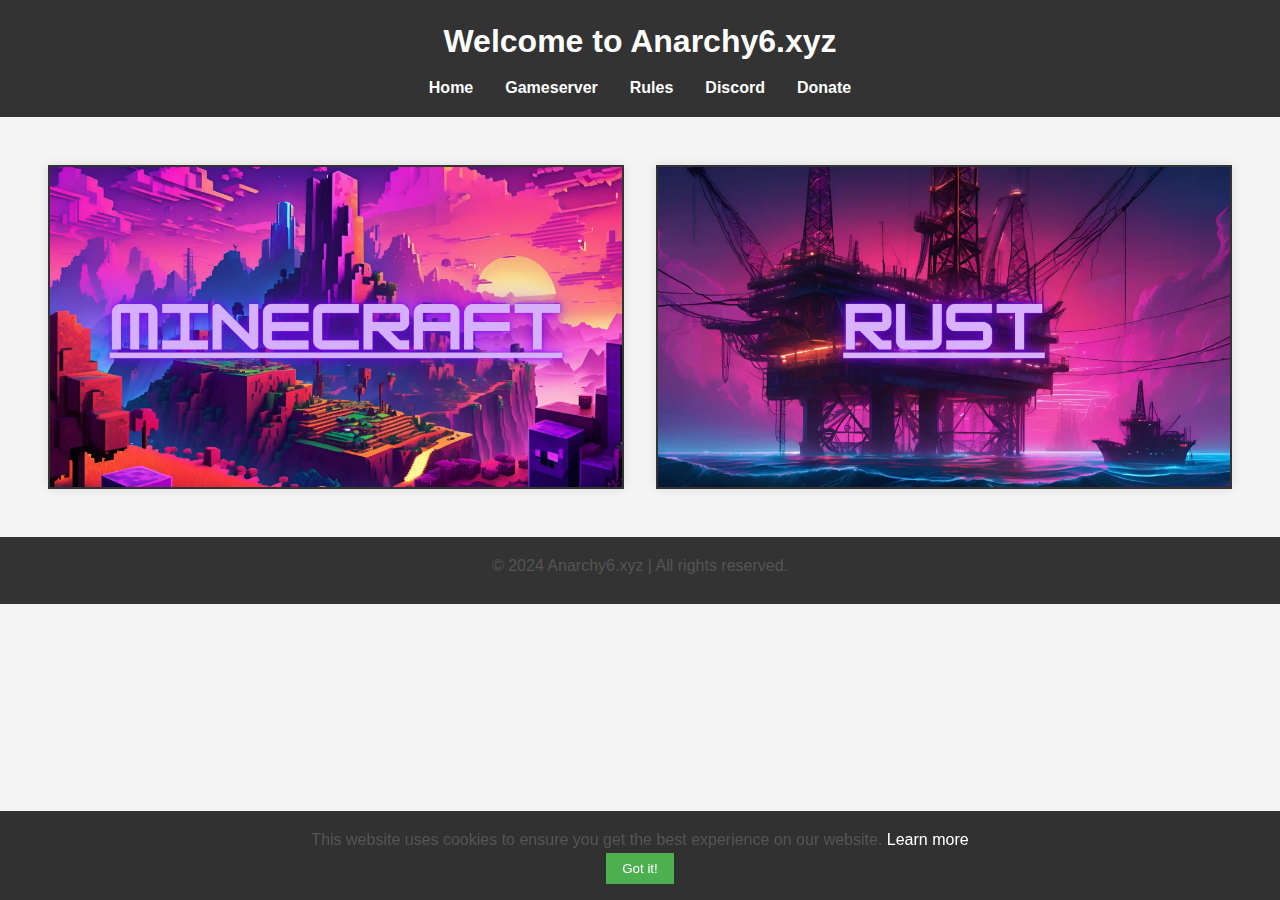
<file: index.html>
<!DOCTYPE html>
<html lang="en">
<head>
    <meta charset="UTF-8">
    <meta name="viewport" content="width=device-width, initial-scale=1.0">
    <title>Anarchy6.xyz</title>
    <link rel="icon" type="image/png" href="/assets/favicon/favicon-96x96.png" sizes="96x96" />
    <link rel="icon" type="image/svg+xml" href="/assets/favicon/favicon.svg" />
    <link rel="shortcut icon" href="/assets/favicon/favicon.ico" />
    <link rel="apple-touch-icon" sizes="180x180" href="/assets/favicon/apple-touch-icon.png" />
    <meta name="apple-mobile-web-app-title" content="anarchy6" />
    <link rel="manifest" href="/assets/favicon/site.webmanifest" />
    <link rel="stylesheet" href="styles.css">
    <script src="cookie-notice.js" defer></script>
</head>
<body>
    <header>
        <h1>Welcome to Anarchy6.xyz</h1>
        <nav>
            <ul class="menu">
                <li><a href="#">Home</a></li>
                <li class="dropdown">
                    <a href="#" class="dropbtn">Gameserver</a>
                    <div class="dropdown-content">
                        <a href="https://uptime.anarchy6.xyz">Uptime</a>
                        <a href="rust.html">Rust</a>
                        <a href="minecraft.html">Minecraft</a>
                    </div>
                </li>
                <li><a href="rules.html">Rules</a></li>
                <li><a href="https://discord.anarchy6.xyz" target="_blank">Discord</a></li>
                <li><a href="https://buymeacoffee.com/anarchy6" target="_blank">Donate</a></li>
            </ul>
        </nav>
    </header>

    <main>
        <a href="minecraft.html" class="teaser-box minecraft"></a>        
        <a href="rust.html" class="teaser-box rust"></a> 
    </main>

    <footer>
        <p>&copy; 2024 Anarchy6.xyz | All rights reserved.</p>
    </footer>

    <div class="cookie-consent" id="cookieConsent">
        <p>This website uses cookies to ensure you get the best experience on our website. <a href="cookies.html">Learn more</a></p>
        <button id="acceptCookies">Got it!</button>
    </div>
</body>
</html>
</file>
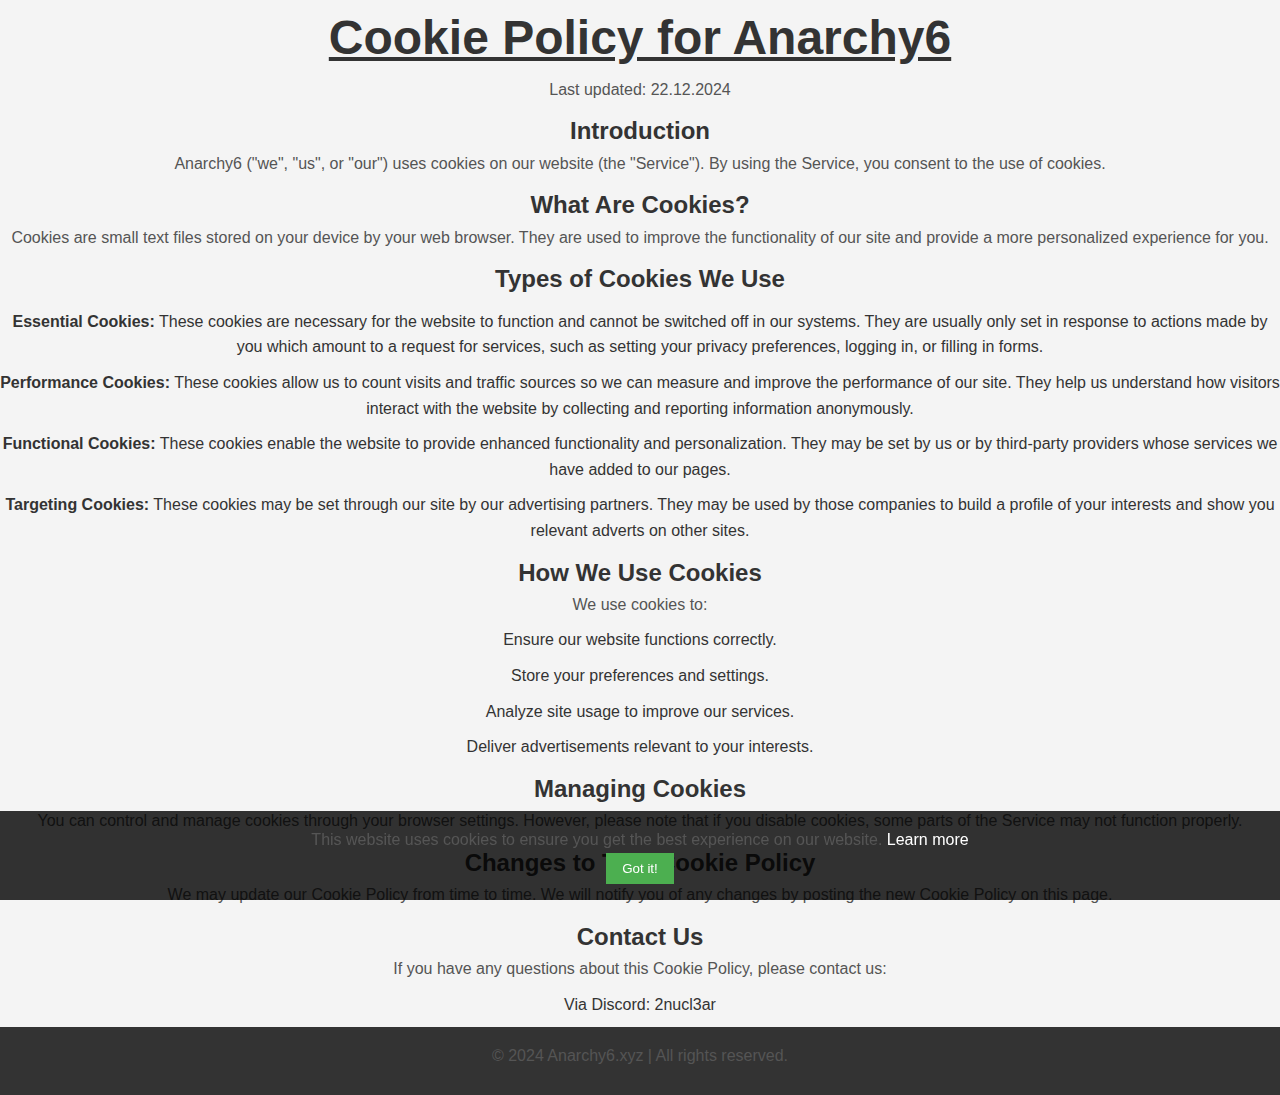
<file: cookies.html>
<!DOCTYPE html>
<html lang="en">
<head>
    <meta charset="UTF-8">
    <meta name="viewport" content="width=device-width, initial-scale=1.0">
    <title>Anarchy6 | Minecraft</title>
    <link rel="icon" type="image/png" href="/assets/favicon/favicon-96x96.png" sizes="96x96" />
    <link rel="icon" type="image/svg+xml" href="/assets/favicon/favicon.svg" />
    <link rel="shortcut icon" href="/assets/favicon/favicon.ico" />
    <link rel="apple-touch-icon" sizes="180x180" href="/assets/favicon/apple-touch-icon.png" />
    <meta name="apple-mobile-web-app-title" content="anarchy6" />
    <link rel="manifest" href="/assets/favicon/site.webmanifest" />
    <link rel="stylesheet" href="styles.css">
    <script src="cookie-notice.js" defer></script>
</head>
<body>
    <h1 class="centered-heading">Cookie Policy for Anarchy6</h1>
    <p>Last updated: 22.12.2024</p>

    <h2>Introduction</h2>
    <p>Anarchy6 ("we", "us", or "our") uses cookies on our website (the "Service"). By using the Service, you consent to the use of cookies.</p>

    <h2>What Are Cookies?</h2>
    <p>Cookies are small text files stored on your device by your web browser. They are used to improve the functionality of our site and provide a more personalized experience for you.</p>

    <h2>Types of Cookies We Use</h2>
    <ul>
        <li><strong>Essential Cookies:</strong> These cookies are necessary for the website to function and cannot be switched off in our systems. They are usually only set in response to actions made by you which amount to a request for services, such as setting your privacy preferences, logging in, or filling in forms.</li>
        <li><strong>Performance Cookies:</strong> These cookies allow us to count visits and traffic sources so we can measure and improve the performance of our site. They help us understand how visitors interact with the website by collecting and reporting information anonymously.</li>
        <li><strong>Functional Cookies:</strong> These cookies enable the website to provide enhanced functionality and personalization. They may be set by us or by third-party providers whose services we have added to our pages.</li>
        <li><strong>Targeting Cookies:</strong> These cookies may be set through our site by our advertising partners. They may be used by those companies to build a profile of your interests and show you relevant adverts on other sites.</li>
    </ul>

    <h2>How We Use Cookies</h2>
    <p>We use cookies to:</p>
    <ul>
        <li>Ensure our website functions correctly.</li>
        <li>Store your preferences and settings.</li>
        <li>Analyze site usage to improve our services.</li>
        <li>Deliver advertisements relevant to your interests.</li>
    </ul>

    <h2>Managing Cookies</h2>
    <p>You can control and manage cookies through your browser settings. However, please note that if you disable cookies, some parts of the Service may not function properly.</p>

    <h2>Changes to This Cookie Policy</h2>
    <p>We may update our Cookie Policy from time to time. We will notify you of any changes by posting the new Cookie Policy on this page.</p>

    <h2>Contact Us</h2>
    <p>If you have any questions about this Cookie Policy, please contact us:</p>
    <ul>
        <li>Via Discord: 2nucl3ar </li>
    </ul>

<footer>
    <p>&copy; 2024 Anarchy6.xyz | All rights reserved.</p>
</footer>
    <div class="cookie-consent" id="cookieConsent">
        <p>This website uses cookies to ensure you get the best experience on our website. <a href="cookies.html">Learn more</a></p>
        <button id="acceptCookies">Got it!</button>
    </div>
</body>
</html>
</file>
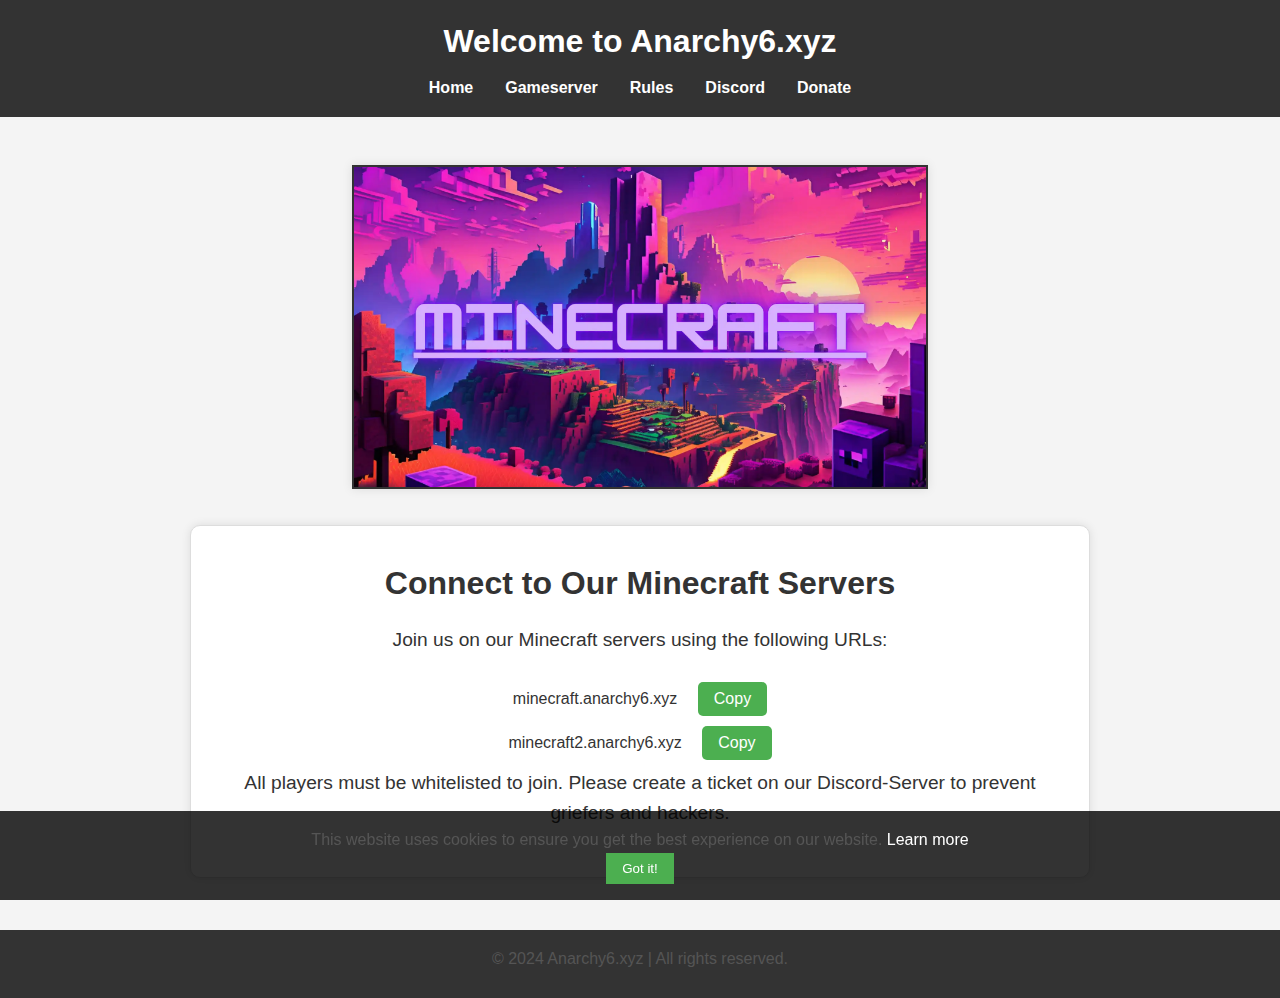
<file: minecraft.html>
<!DOCTYPE html>
<html lang="en">
<head>
    <meta charset="UTF-8">
    <meta name="viewport" content="width=device-width, initial-scale=1.0">
    <title>Anarchy6 | Minecraft</title>
    <link rel="icon" type="image/png" href="/assets/favicon/favicon-96x96.png" sizes="96x96" />
    <link rel="icon" type="image/svg+xml" href="/assets/favicon/favicon.svg" />
    <link rel="shortcut icon" href="/assets/favicon/favicon.ico" />
    <link rel="apple-touch-icon" sizes="180x180" href="/assets/favicon/apple-touch-icon.png" />
    <meta name="apple-mobile-web-app-title" content="anarchy6" />
    <link rel="manifest" href="/assets/favicon/site.webmanifest" />
    <link rel="stylesheet" href="styles.css">
    <script src="cookie-notice.js" defer></script>
</head>
<body>
    <header>
        <h1>Welcome to Anarchy6.xyz</h1>
        <nav>
            <ul class="menu">
                <li><a href="index.html">Home</a></li>
                <li class="dropdown">
                    <a href="#" class="dropbtn">Gameserver</a>
                    <div class="dropdown-content">
                        <a href="https://uptime.anarchy6.xyz">Uptime</a>
                        <a href="rust.html">Rust</a>
                        <a href="minecraft.html">Minecraft</a>
                    </div>
                </li>
                <li><a href="rules.html">Rules</a></li>
                <li><a href="https://discord.anarchy6.xyz" target="_blank">Discord</a></li>
                <li><a href="https://buymeacoffee.com/anarchy6" target="_blank">Donate</a></li>
            </ul>
        </nav>
    </header>
    <main>
        <div class="teaser-box minecraft"></div>
        <section class="connection-info">
            <h2>Connect to Our Minecraft Servers</h2>
            <p>Join us on our Minecraft servers using the following URLs:</p>
            <ul>
                <li>
                    <span>minecraft.anarchy6.xyz</span>
                    <button class="copyButton" data-copytext="minecraft.anarchy6.xyz">Copy</button>
                </li>
                <li>
                    <span>minecraft2.anarchy6.xyz</span>
                    <button class="copyButton" data-copytext="minecraft2.anarchy6.xyz">Copy</button>
                </li>
            </ul>
            <p>All players must be whitelisted to join. Please create a ticket on our <a href="https://discord.anarchy6.xyz" target="_blank" class="black-href">Discord-Server</a> to prevent griefers and hackers.</p>
        </section>
    </main>
    <footer>
        <p>&copy; 2024 Anarchy6.xyz | All rights reserved.</p>
    </footer>
    <div class="cookie-consent" id="cookieConsent">
        <p>This website uses cookies to ensure you get the best experience on our website. <a href="cookies.html">Learn more</a></p>
        <button id="acceptCookies">Got it!</button>
    </div>
    <script src="copy-links.js"></script>
</body>  
</html>
</file>
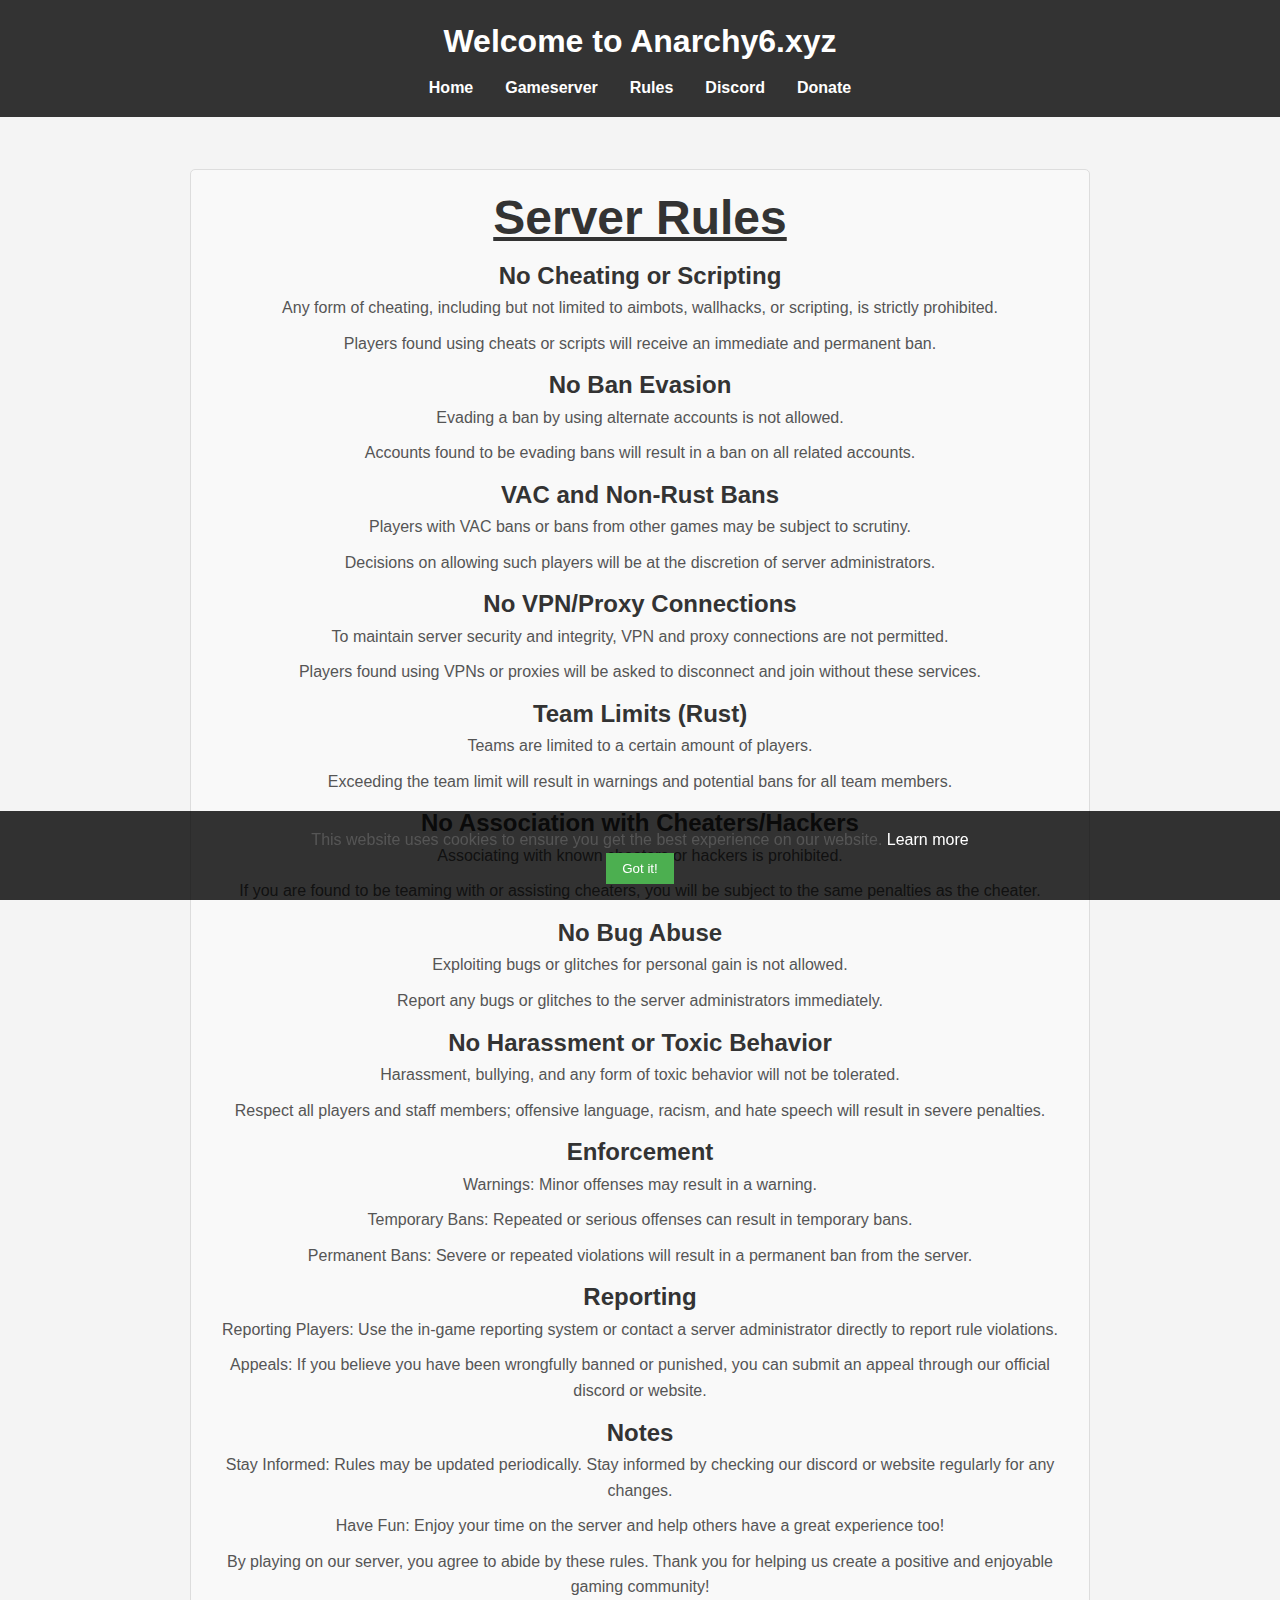
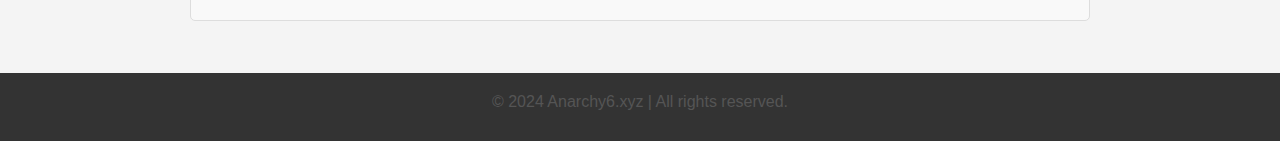
<file: rules.html>
<!DOCTYPE html>
<html lang="en">
<head>
    <meta charset="UTF-8">
    <meta name="viewport" content="width=device-width, initial-scale=1.0">
    <title>Anarchy6 | Rules</title>
    <link rel="icon" type="image/png" href="/assets/favicon/favicon-96x96.png" sizes="96x96" />
    <link rel="icon" type="image/svg+xml" href="/assets/favicon/favicon.svg" />
    <link rel="shortcut icon" href="/assets/favicon/favicon.ico" />
    <link rel="apple-touch-icon" sizes="180x180" href="/assets/favicon/apple-touch-icon.png" />
    <meta name="apple-mobile-web-app-title" content="anarchy6" />
    <link rel="manifest" href="/assets/favicon/site.webmanifest" />
    <link rel="stylesheet" href="styles.css">
    <script src="cookie-notice.js" defer></script>
</head>
<body>
    <header>
        <h1>Welcome to Anarchy6.xyz</h1>
        <nav>
            <ul class="menu">
                <li><a href="index.html">Home</a></li>
                <li class="dropdown">
                    <a href="#" class="dropbtn">Gameserver</a>
                    <div class="dropdown-content">
                        <a href="https://uptime.anarchy6.xyz">Uptime</a>
                        <a href="rust.html">Rust</a>
                        <a href="minecraft.html">Minecraft</a>
                    </div>
                </li>
                <li><a href="rules.html">Rules</a></li>
                <li><a href="https://discord.anarchy6.xyz" target="_blank">Discord</a></li>
                <li><a href="https://buymeacoffee.com/anarchy6" target="_blank">Donate</a></li>
            </ul>
        </nav>
    </header>
    <main>
        <section>
            <h1 class="centered-heading">Server Rules</h1>
            <h2>No Cheating or Scripting</h2>
            <p>Any form of cheating, including but not limited to aimbots, wallhacks, or scripting, is strictly prohibited.</p>
            <p>Players found using cheats or scripts will receive an immediate and permanent ban.</p>
            <h2>No Ban Evasion</h2>
            <p>Evading a ban by using alternate accounts is not allowed.</p>
            <p>Accounts found to be evading bans will result in a ban on all related accounts.</p>
            <h2>VAC and Non-Rust Bans</h2>
            <p>Players with VAC bans or bans from other games may be subject to scrutiny.</p>
            <p>Decisions on allowing such players will be at the discretion of server administrators.</p>
            <h2>No VPN/Proxy Connections</h2>
            <p>To maintain server security and integrity, VPN and proxy connections are not permitted.</p>
            <p>Players found using VPNs or proxies will be asked to disconnect and join without these services.</p>
            <h2>Team Limits (Rust)</h2>
            <p>Teams are limited to a certain amount of players.</p>
            <p>Exceeding the team limit will result in warnings and potential bans for all team members.</p>
            <h2>No Association with Cheaters/Hackers</h2>
            <p>Associating with known cheaters or hackers is prohibited.</p>
            <p>If you are found to be teaming with or assisting cheaters, you will be subject to the same penalties as the cheater.</p>
            <h2>No Bug Abuse</h2>
            <p>Exploiting bugs or glitches for personal gain is not allowed.</p>
            <p>Report any bugs or glitches to the server administrators immediately.</p>
            <h2>No Harassment or Toxic Behavior</h2>
            <p>Harassment, bullying, and any form of toxic behavior will not be tolerated.</p>
            <p>Respect all players and staff members; offensive language, racism, and hate speech will result in severe penalties.</p>
            <h2>Enforcement</h2>
            <p>Warnings: Minor offenses may result in a warning.</p>
            <p>Temporary Bans: Repeated or serious offenses can result in temporary bans.</p>
            <p>Permanent Bans: Severe or repeated violations will result in a permanent ban from the server.</p>
            <h2>Reporting</h2>
            <p>Reporting Players: Use the in-game reporting system or contact a server administrator directly to report rule violations.</p>
            <p>Appeals: If you believe you have been wrongfully banned or punished, you can submit an appeal through our official discord or website.</p>
            <h2>Notes</h2>
            <p>Stay Informed: Rules may be updated periodically. Stay informed by checking our discord or website regularly for any changes.</p>
            <p>Have Fun: Enjoy your time on the server and help others have a great experience too!</p>
            <p>By playing on our server, you agree to abide by these rules. Thank you for helping us create a positive and enjoyable gaming community!</p>
        </section>
    </main>
    <footer>
        <p>&copy; 2024 Anarchy6.xyz | All rights reserved.</p>
    </footer>
    <div class="cookie-consent" id="cookieConsent">
        <p>This website uses cookies to ensure you get the best experience on our website. <a href="cookies.html">Learn more</a></p>
        <button id="acceptCookies">Got it!</button>
    </div>
</body>
</html>
</file>
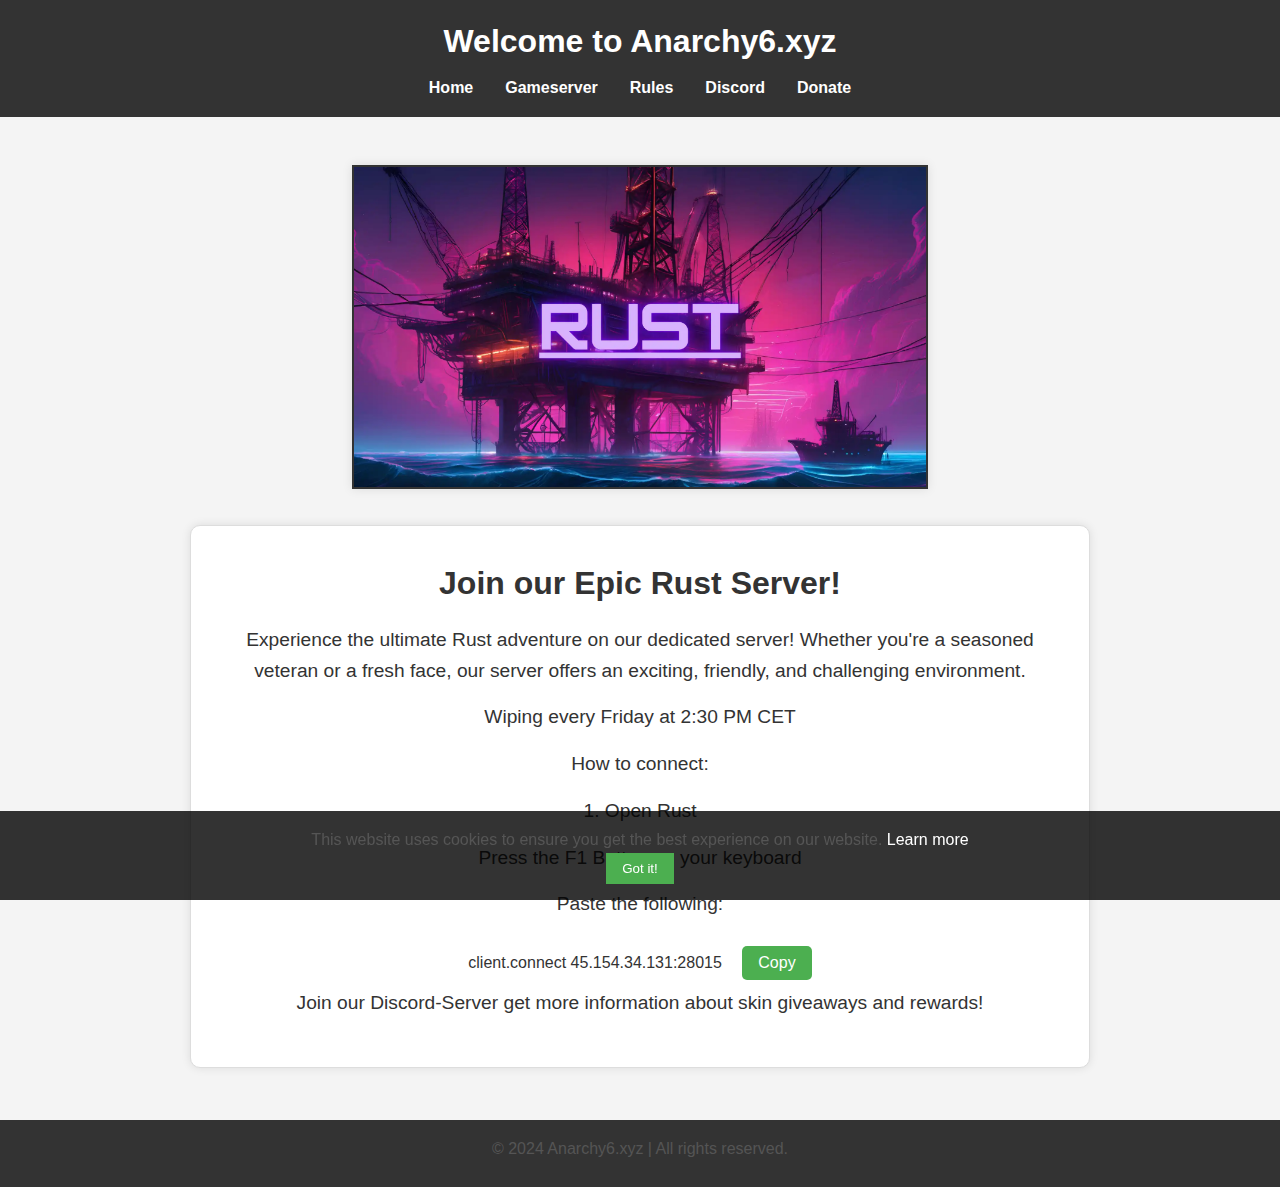
<file: rust.html>
<!DOCTYPE html>
<html lang="en">
<head>
    <meta charset="UTF-8">
    <meta name="viewport" content="width=device-width, initial-scale=1.0">
    <title>Anarchy6 | Minecraft</title>
    <link rel="icon" type="image/png" href="/assets/favicon/favicon-96x96.png" sizes="96x96" />
    <link rel="icon" type="image/svg+xml" href="/assets/favicon/favicon.svg" />
    <link rel="shortcut icon" href="/assets/favicon/favicon.ico" />
    <link rel="apple-touch-icon" sizes="180x180" href="/assets/favicon/apple-touch-icon.png" />
    <meta name="apple-mobile-web-app-title" content="anarchy6" />
    <link rel="manifest" href="/assets/favicon/site.webmanifest" />
    <link rel="stylesheet" href="styles.css">
    <script src="cookie-notice.js" defer></script>
</head>
<body>
    <header>
        <h1>Welcome to Anarchy6.xyz</h1>
        <nav>
            <ul class="menu">
                <li><a href="index.html">Home</a></li>
                <li class="dropdown">
                    <a href="#" class="dropbtn">Gameserver</a>
                    <div class="dropdown-content">
                        <a href="https://uptime.anarchy6.xyz">Uptime</a>
                        <a href="rust.html">Rust</a>
                        <a href="minecraft.html">Minecraft</a>
                    </div>
                </li>
                <li><a href="rules.html">Rules</a></li>
                <li><a href="https://discord.anarchy6.xyz" target="_blank">Discord</a></li>
                <li><a href="https://buymeacoffee.com/anarchy6" target="_blank">Donate</a></li>
            </ul>
        </nav>
    </header>
    <main>
        <div class="teaser-box rust"></div>
        <section class="connection-info">
            <h2>Join our Epic Rust Server! </h2>
            <p>Experience the ultimate Rust adventure on our dedicated server! Whether you're a seasoned veteran or a fresh face, our server offers an exciting, friendly, and challenging environment.</p>
            <p>Wiping every Friday at 2:30 PM CET</p>
            <p>How to connect:</p>
            <p>1. Open Rust</p>
            <p>Press the F1 Button on your keyboard</p>
            <p>Paste the following:</p>
            <ul>
                <li>
                    <span>client.connect 45.154.34.131:28015</span>
                    <button class="copyButton" data-copytext="client.connect 45.154.34.131:28015">Copy</button>
                </li>
            <p>Join our <a href="https://discord.anarchy6.xyz" target="_blank" class="black-href">Discord-Server</a> get more information about skin giveaways and rewards!</p>
        </section>
    </main>
    <footer>
        <p>&copy; 2024 Anarchy6.xyz | All rights reserved.</p>
    </footer>
    <div class="cookie-consent" id="cookieConsent">
        <p>This website uses cookies to ensure you get the best experience on our website. <a href="cookies.html">Learn more</a></p>
        <button id="acceptCookies">Got it!</button>
    </div>
    <script src="copy-links.js"></script>
</body>  
</html>
</file>
<file: styles.css>
* {
    margin: 0;
    padding: 0;
    box-sizing: border-box;
}

body {
    font-family: Arial, sans-serif;
    line-height: 1.6;
    background-color: #f4f4f4;
    color: #333;
}

section {
    padding: 10px 15px; /* Adjust padding for better spacing */
    border: 1px solid #ddd;
    border-radius: 5px;
    background-color: #f9f9f9;
    margin: 20px auto; /* Center the section itself */
    display: inline-block; /* Adjust to fit the text size */
    clear: both; /* Clear floats */
    box-sizing: border-box; /* Ensure padding and border are included in the width */
    max-width: 900px; /* Set a maximum width for the sections --> Edit this for section control (lol)*/
}

.centered-heading {
    text-align: center;
    font-size: 48px;
    text-decoration: underline;
}

h2, p {
    text-align: center; /* Center-align the text */
}

p {
    color: #555;
    margin-bottom: 10px;
}

h2:last-child,
p:last-child {
    margin-bottom: 10;
}

header {
    background-color: #333;
    color: #fff;
    padding: 1rem 0;
    text-align: center;
}

header h1 {
    margin-bottom: 0.5rem;
}

nav ul {
    list-style: none;
    display: flex;
    justify-content: center;
}

nav ul li {
    margin: 0 1rem;
}

nav ul li a {
    color: #fff;
    text-decoration: none;
    font-weight: bold;
}

nav ul li a:hover,
nav ul li .dropbtn:hover {
    text-decoration: underline;
}

nav ul .dropdown {
    position: relative;
    display: inline-block;
}

nav ul .dropdown-content {
    display: none;
    position: absolute;
    background-color: #333;
    min-width: 160px;
    box-shadow: 0 8px 16px rgba(0, 0, 0, 0.2);
    z-index: 1;
}

nav ul .dropdown-content a {
    color: #fff;
    padding: 12px 16px;
    text-decoration: none;
    display: block;
    text-align: left;
}

nav ul .dropdown-content a:hover {
    background-color: #575757;
}

nav ul .dropdown:hover .dropdown-content {
    display: block;
}

main {
    padding: 2rem;
    display: flex;
    justify-content: center;
    flex-wrap: wrap;
}

ul {
    list-style-type: none;
    text-align: center;
    padding: 0;
}
li {
    display: block;
    margin: 10px 0;
}
.teaser-box {
    border: 2px solid #333;
    margin: 1rem;
    text-align: center;
    flex: 1 1 45vw; /* 45% of the viewport width */
    max-width: 45vw; /* Maintain 16:9 aspect ratio with width */
    height: calc(45vw * 9 / 16); /* Calculate height based on width for 16:9 aspect ratio */
    box-shadow: 0 0 10px rgba(0, 0, 0, 0.1);
    color: #fff; 
    background-size: cover;
    background-position: center;
    display: flex;
    justify-content: center;
    align-items: center;
    position: relative;
}

.teaser-box h2 {
    font-size: 2rem;
    margin: 0;
    background-color: rgba(0, 0, 0, 0.6); /* Semi-transparent background */
    padding: 0.5rem 1rem;
    border-radius: 5px;
}

/* Specific background images for each teaser box */
.minecraft {
    background-image: url('assets/pictures/mc.webp'); 
}

.rust {
    background-image: url('assets/pictures/rust.webp'); 
}

footer {
    text-align: center;
    padding: 1rem 0;
    background-color: #333;
    color: #fff;
    position: absolute;
    bottom: auto;
    width: 100%;
}

.cookie-consent {
    position: fixed;
    bottom: 0;
    width: 100%;
    background-color: rgba(0, 0, 0, 0.8);
    color: white;
    text-align: center;
    padding: 1rem;
    display: flex;
    justify-content: space-between;
    align-items: center;
    z-index: 1000; 
}

.cookie-consent p {
    margin: 0;
}

.cookie-consent button {
    background-color: #4CAF50;
    color: white;
    border: none;
    padding: 0.5rem 1rem;
    cursor: pointer;
}

.cookie-consent button:hover {
    background-color: #45a049;
}

/* Make URLs look the same as text */

a {
    color: white;
    text-decoration: none;
}

a:hover {
    color: white; 
    text-decoration:underline; 
    cursor:pointer;  
}

a.black-href {
    color: inherit;
}

/* Minecraft Styling */

.connection-info {
    background-color: #fff;
    border-radius: 10px;
    box-shadow: 0 0 10px rgba(0, 0, 0, 0.1);
    padding: 2rem;
    text-align: center;
    width: 100%;
    display: flex;
    justify-content: center;
    align-items: center;
    flex-direction: column; /* Ensures the contents are stacked vertically */
    /*height: 100vh; /* Ensures the height fills the viewport -> not needed for now */
}



.connection-info h2 {
    font-size: 2rem;
    margin-bottom: 1rem;
    color: #333;
}

.connection-info p {
    font-size: 1.2rem;
    margin-bottom: 1rem;
    color: #333;
}

.connection-info ul {
    list-style: none;
    padding: 0;
}

.connection-info ul li {
    margin-bottom: 0.5rem;
}

.connection-info ul li a {
    color: #4CAF50;
    font-size: 1.2rem;
    text-decoration: none;
    font-weight: bold;
}

.connection-info ul li a:hover {
    text-decoration: underline;
}

.copyButton {
    background-color: #4CAF50;
    color: white;
    border: none;
    padding: 0.5rem 1rem;
    font-size: 1rem;
    cursor: pointer;
    border-radius: 5px;
    margin-left: 1rem;
    transition: background-color 0.3s ease;
}

.copyButton:hover {
    background-color: #45a049;
}


/* Responsive Design */
@media (max-width: 768px) {
    nav ul {
        flex-direction: column;
    }

    .teaser-box {
        flex: 1 1 90vw; /* Adjust width for smaller screens */
        max-width: 90vw;
        height: calc(90vw * 9 / 16); /* Maintain 16:9 aspect ratio */
    }
}
</file>
